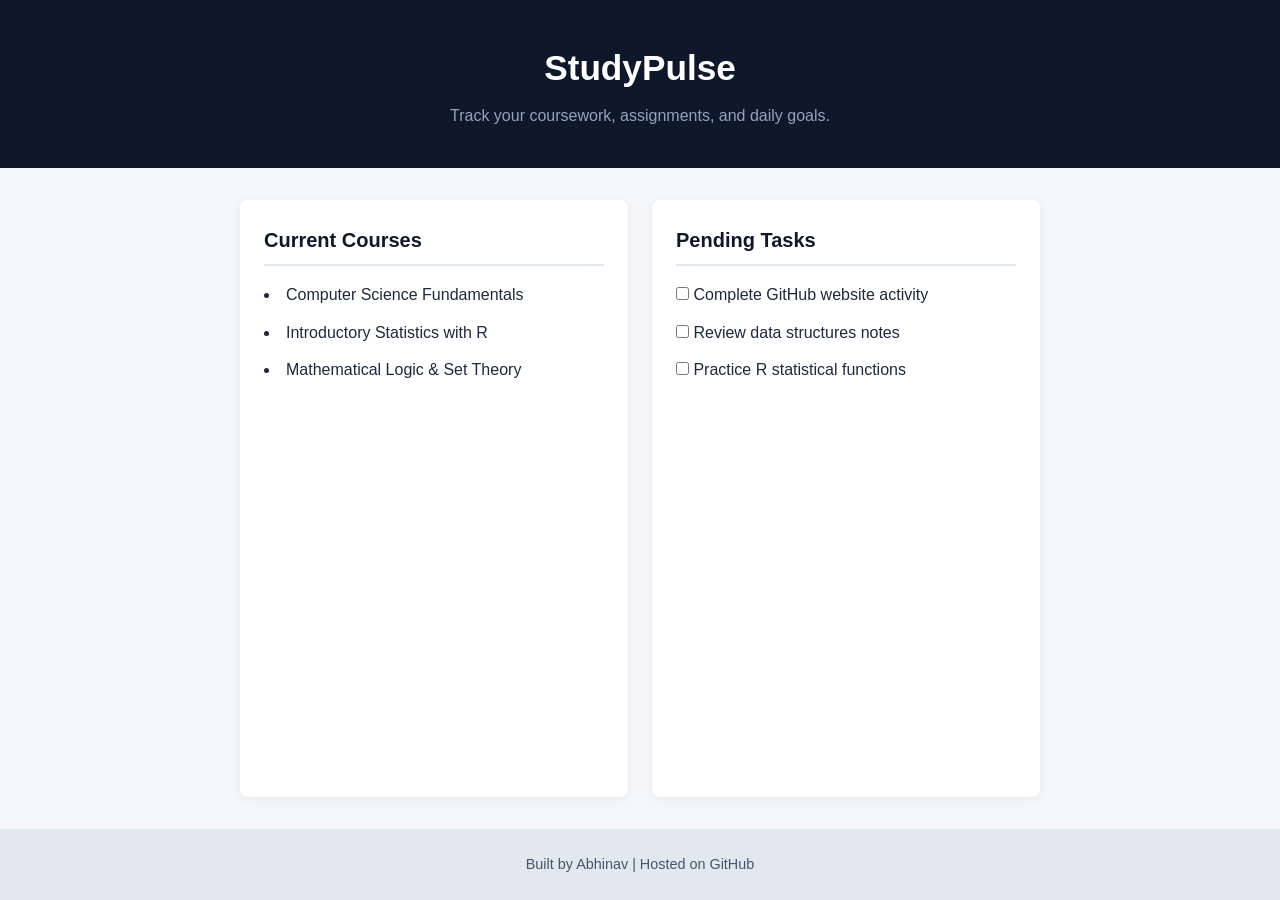
<file: index.html>
<!DOCTYPE html>
<html lang="en">
<head>
    <meta charset="UTF-8">
    <meta name="viewport" content="width=device-width, initial-scale=1.0">
    <title>StudyPulse | Academic Task Tracker</title>
    <link rel="stylesheet" href="style.css">
</head>
<body>
    <header>
        <h1>StudyPulse</h1>
        <p>Track your coursework, assignments, and daily goals.</p>
    </header>

    <main>
        <section class="card">
            <h2>Current Courses</h2>
            <ul>
                <li>Computer Science Fundamentals</li>
                <li>Introductory Statistics with R</li>
                <li>Mathematical Logic & Set Theory</li>
            </ul>
        </section>

        <section class="card">
            <h2>Pending Tasks</h2>
            <ul class="task-list">
                <li><input type="checkbox"> Complete GitHub website activity</li>
                <li><input type="checkbox"> Review data structures notes</li>
                <li><input type="checkbox"> Practice R statistical functions</li>
            </ul>
        </section>
    </main>

    <footer>
        <p>Built by Abhinav | Hosted on GitHub</p>
    </footer>
</body>
</html>
</file>
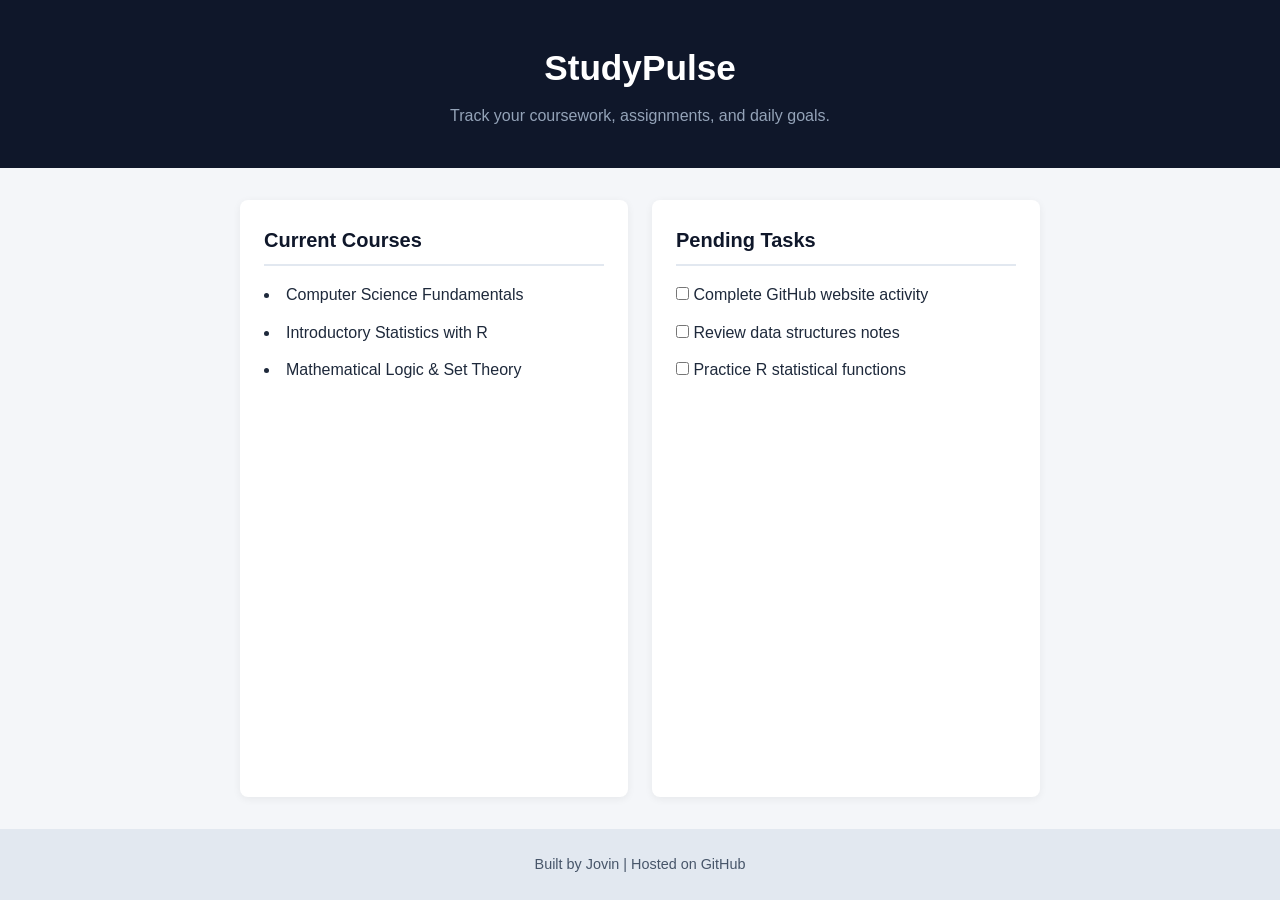
<file: index (2).html>
<!DOCTYPE html>
<html lang="en">
<head>
    <meta charset="UTF-8">
    <meta name="viewport" content="width=device-width, initial-scale=1.0">
    <title>Course-Tracker | Academic Task Tracker</title>
    <link rel="stylesheet" href="style.css">
</head>
<body>
    <header>
        <h1>StudyPulse</h1>
        <p>Track your coursework, assignments, and daily goals.</p>
    </header>

    <main>
        <section class="card">
            <h2>Current Courses</h2>
            <ul>
                <li>Computer Science Fundamentals</li>
                <li>Introductory Statistics with R</li>
                <li>Mathematical Logic & Set Theory</li>
            </ul>
        </section>

        <section class="card">
            <h2>Pending Tasks</h2>
            <ul class="task-list">
                <li><input type="checkbox"> Complete GitHub website activity</li>
                <li><input type="checkbox"> Review data structures notes</li>
                <li><input type="checkbox"> Practice R statistical functions</li>
            </ul>
        </section>
    </main>

    <footer>
        <p>Built by Jovin | Hosted on GitHub</p>
    </footer>
</body>
</html>
</file>
<file: style.css>
* {
    box-sizing: border-box;
    margin: 0;
    padding: 0;
    font-family: 'Segoe UI', Tahoma, Geneva, Verdana, sans-serif;
}

body {
    background-color: #f4f6f9;
    color: #1e293b;
    line-height: 1.6;
    display: flex;
    flex-direction: column;
    min-height: 100vh;
}

header {
    background-color: #0f172a;
    color: #ffffff;
    text-align: center;
    padding: 2.5rem 1rem;
}

header h1 {
    font-size: 2.2rem;
    margin-bottom: 0.4rem;
}

header p {
    color: #94a3b8;
}

main {
    max-width: 800px;
    width: 90%;
    margin: 2rem auto;
    display: grid;
    grid-template-columns: repeat(auto-fit, minmax(300px, 1fr));
    gap: 1.5rem;
    flex: 1;
}

.card {
    background: #ffffff;
    padding: 1.5rem;
    border-radius: 8px;
    box-shadow: 0 2px 8px rgba(0, 0, 0, 0.06);
}

.card h2 {
    font-size: 1.25rem;
    margin-bottom: 1rem;
    color: #0f172a;
    border-bottom: 2px solid #e2e8f0;
    padding-bottom: 0.5rem;
}

ul {
    list-style-position: inside;
}

.task-list {
    list-style: none;
}

li {
    margin-bottom: 0.75rem;
}

footer {
    text-align: center;
    padding: 1.5rem;
    background-color: #e2e8f0;
    color: #475569;
    font-size: 0.9rem;
}
</file>
